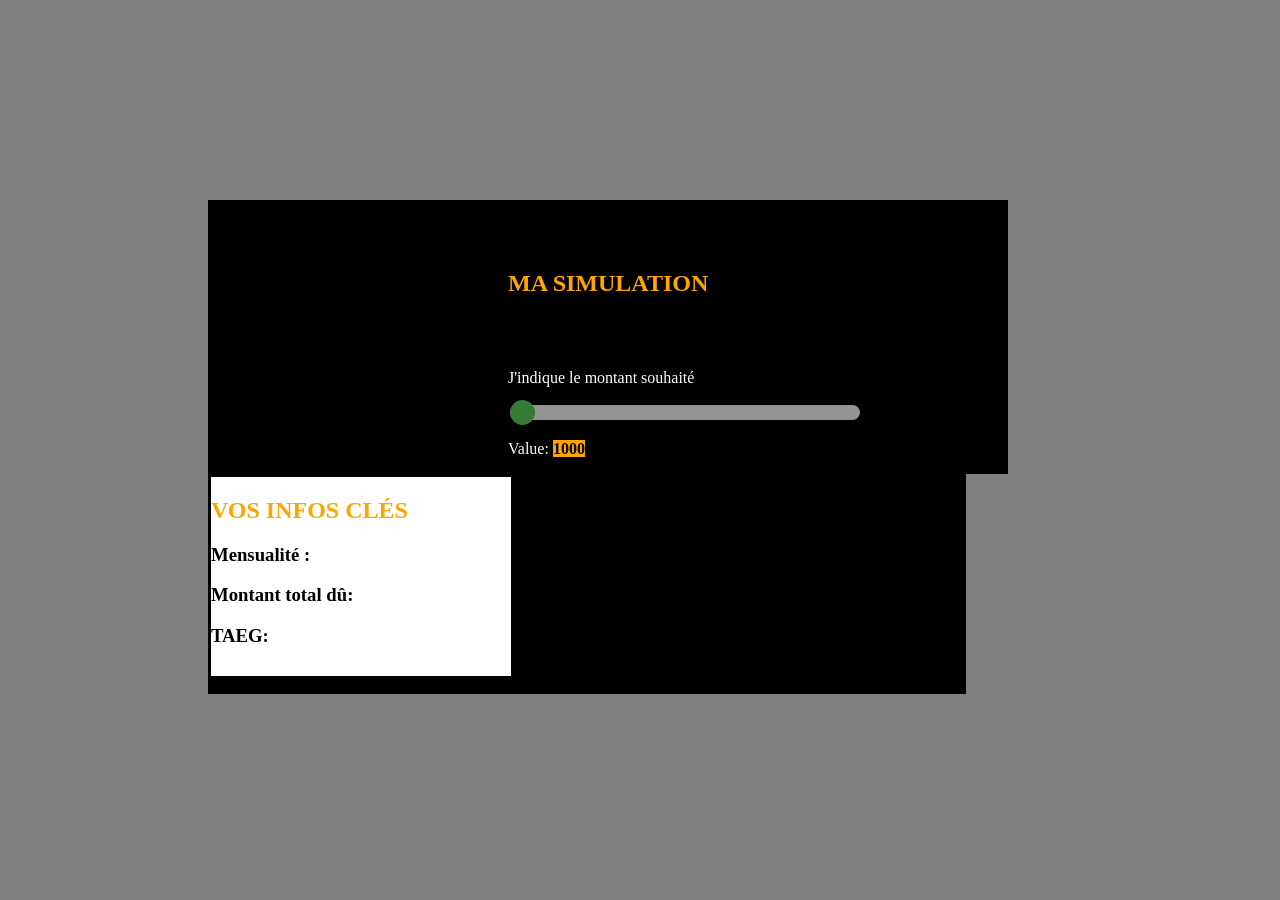
<file: index.html>
<!DOCTYPE html>
<html>
<head>
    <link rel="stylesheet" href="style.css"/>
<meta charset="UTF-8"/>
        <meta name="viewport" content="width=device-width, initial-scale=1">

</head>

<body>

        
        <div class= "principale">
        <div class="slidecontainer">
                <h2>MA SIMULATION</h2><br><br>
                <p>J'indique le montant souhaité</p>
          <input type="range" min="1000" max="5000" step="100" value="500" class="slider" id="myRange" >
          <p>Value: <span id="demo" style="color:black; background-color:orange;font-weight: bold"></span></p>
        </div>

<div class="info"> 
<h2>VOS INFOS CLÉS</h2>
<h3 id="Mensualité" aria-valuetext="mensualite">Mensualité :</h3>
<h3 id="montant">Montant total dû:</h3>
<h3 id="TAEG">TAEG:</h3>
</div>

<script src="java.js"> </script>
</div>


</script>

</body>        

</html>
</file>
<file: style.css>
.slidecontainer {
    width: 500px;
    margin-left : 300px;
    padding-top: 50px;
    background-color : black;
    color:white;
    display: inline-block;
    
  }
  
  .slider {
    -webkit-appearance: none;
    width: 70%;
    height: 15px;
    border-radius: 15px;
    background: #d3d3d3;
    outline: none;
    opacity: 0.7;
    -webkit-transition: .2s;
    transition: opacity .2s;
  }
  
  .slider:hover {
    opacity: 1;
  }
  
  .slider::-webkit-slider-thumb {
    -webkit-appearance: none;
    appearance: none;
    width: 25px;
    height: 25px;
    border-radius: 50%;
    background: #4CAF50;
    cursor: pointer;
  }
  
  .slider::-moz-range-thumb {
    width: 25px;
    height: 25px;
    border-radius: 50%;
    background: #4CAF50;
    cursor: pointer;
  }

  html{background-color:grey;}
  .info {
    display: inline-block;
    border:3px solid black;
    background-color: white;
    width: 300px;
    padding-bottom: 10px;
    margin-bottom: 15px;
    
    }
h2{ color:rgba(255, 68, 0, 0.644)}
  h2{
    color:orange;
  }

  h1{
    color:red;
  }

  p{
    color: white;
  }

  
.principale{
  margin-top: 200px;
  background-color: black;
  width: 60%;
  margin-left: 200px;

}
</file>
